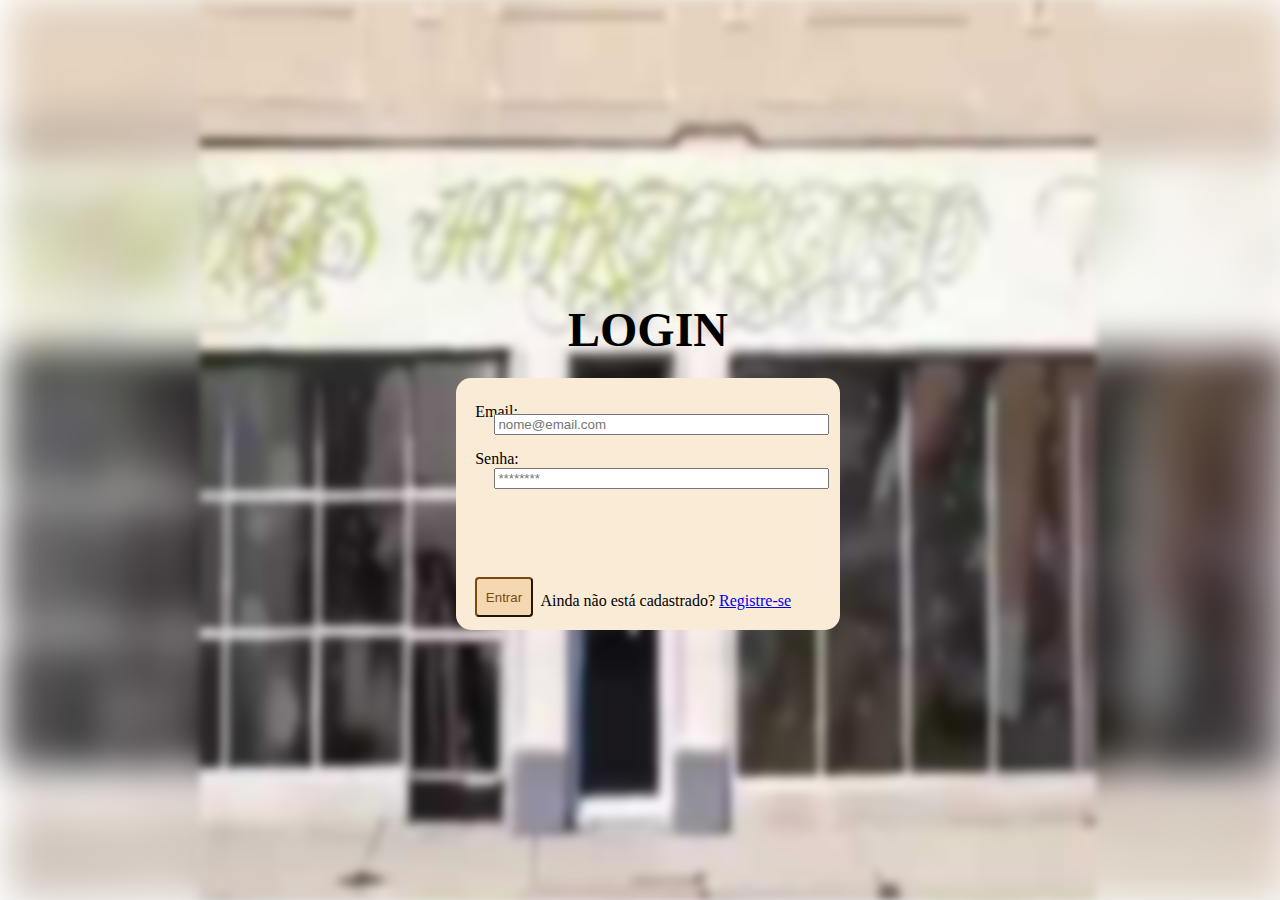
<file: site/index.html>
<!doctype html>
<html>
	<head>
		<meta http-equiv="Content-Language" content="pt-br">
		<meta name="viewport" content="width=device-width, initial-scale=1">
		<meta charset="utf-8">

		<link href="./css/indexcss.css" rel="stylesheet" type="text/css">
		<link href="https://cdn.jsdelivr.net/npm/bootstrap@5.1.3/dist/css/bootstrap.min.css" rel="stylesheet" integrity="sha384-1BmE4kWBq78iYhFldvKuhfTAU6auU8tT94WrHftjDbrCEXSU1oBoqyl2QvZ6jIW3" crossorigin="anonymous">
		
		<script type="text/javascript" src="./js/erroHandler/erroFormNull.js"></script>
		<script type="text/javascript" src="./js/login/login.js"></script>
		<script type="text/javascript" src="./js/aguarde/aguarde.js"></script>
		
		<title>Login</title>
	</head>
	<body>
		<div id="bcg">
			<img src="./img/login/background.jpg" class="imgBcg" id="bcgImgBlurred">
			<img src="./img/login/background.jpg" class="imgBcg">
		</div>
		<div id="login">
			<h1>LOGIN</h1>
			<div id="loginBcg">
				<form name="loginForm" onSubmit="return login()">
					<span id="erro" style="position: relative; color: red; left: 5%"></span>
  					<label for="email" class="lblLogin" style="top: 10%">Email:</label> <br> <br>
					<input type="email" name="email" class="txtFormLogin" placeholder="nome@email.com"> <br> <br>
					<label for="senha" class="lblLogin">Senha:</label> <br> 
					<input type="password" name="senha" class="txtFormLogin" placeholder="********"> 
					<input type="submit" value="Entrar" name="entrar" id="btnLogin"> 
					<label style="position: absolute; bottom: 8%; left: 22%">Ainda não está cadastrado? 
						<a href="./registro.html">
							Registre-se
						</a>
					</label>
				</form>
			</div>
		</div>
	</body>
</html>
</file>
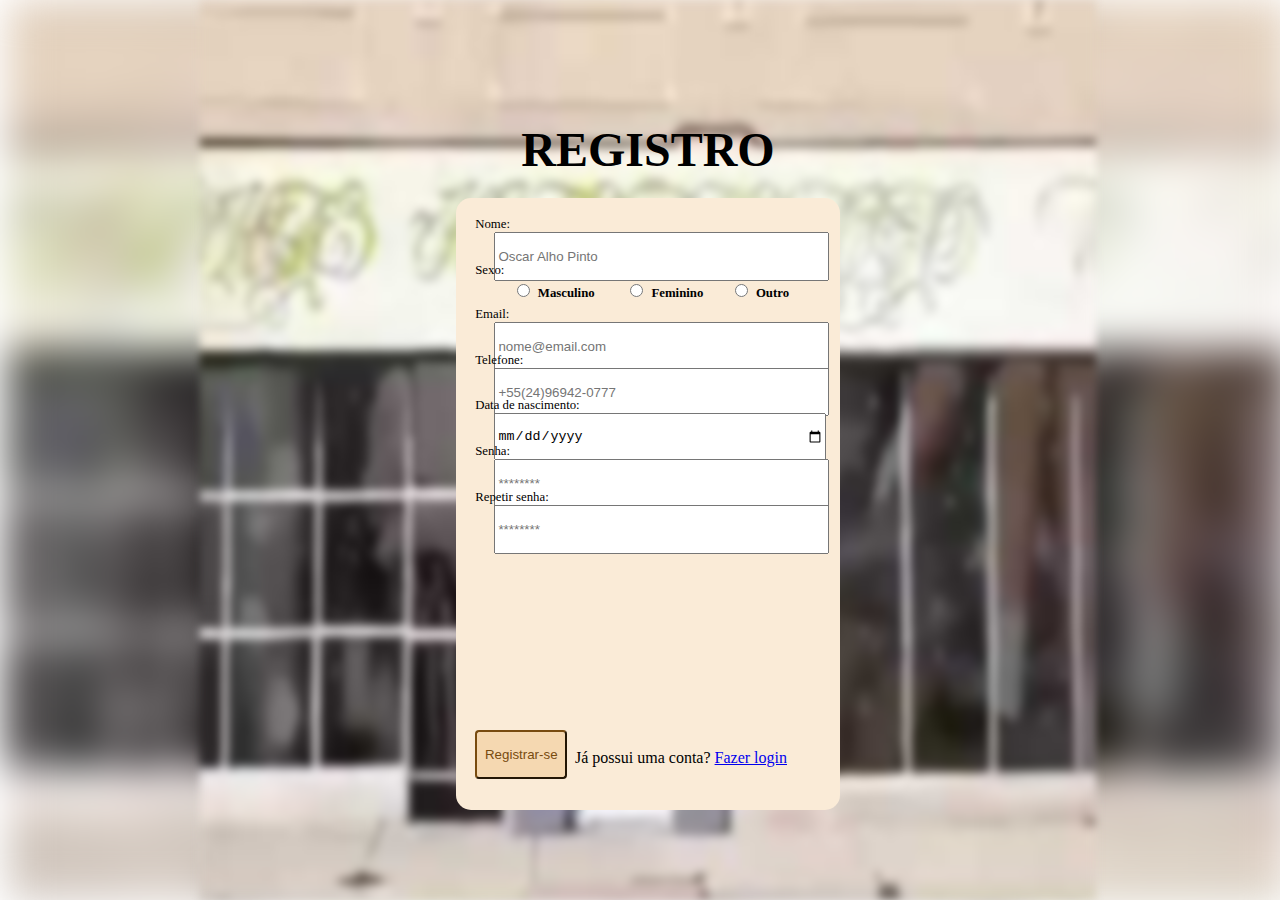
<file: site/registro.html>
<!doctype html>
<html>
	<head>
		<meta http-equiv="Content-Language" content="pt-br">
		<meta name="viewport" content="width=device-width, initial-scale=1">
		<meta charset="utf-8">
		
		<link href="./css/registrocss.css" rel="stylesheet" type="text/css">
		<link href="https://cdn.jsdelivr.net/npm/bootstrap@5.1.3/dist/css/bootstrap.min.css" rel="stylesheet" integrity="sha384-1BmE4kWBq78iYhFldvKuhfTAU6auU8tT94WrHftjDbrCEXSU1oBoqyl2QvZ6jIW3" crossorigin="anonymous">

		<script type="text/javascript" src="./js/erroHandler/erroFormNull.js"></script>
		<script type="text/javascript" src="./js/erroHandler/erroVerifSenha.js"></script>
		<script type="text/javascript" src="./js/aguarde/aguarde.js"></script>

		<script type="text/javascript" src="./js/registro/register.js"></script>
		
		<title>Registro</title>
	</head>
	<body>
		<div id="bcg">
			<img src="./img/login/background.jpg" class="imgBcg" id="bcgImgBlurred">
			<img src="./img/login/background.jpg" class="imgBcg">
		</div>
		<div id="login">
			<h1>REGISTRO</h1>
			<div id="loginBcg">
				<form name="registroForm" onsubmit="register()">
					<span id="erro" style="position: relative; color: red; left: 5%"></span>
					
					<label for="nome" class="lblLogin" style="margin-top: 5%">Nome:</label> 
					<br> 
					<input type="text" name="nome" class="txtFormLogin" placeholder="Oscar Alho Pinto">
					
					
					<label for="sexo" class="lblLogin">Sexo:</label> 
					<br> 
					<table style="position: relative; width: 80%; left: 10%">
						<tr>
							<th>
								<input type="radio" name="sexo" value="M">
								<label for="mas" class="lblRadioLogin">Masculino</label>
							</th>
							<th>
								<input type="radio" name="sexo" value="F">
								<label for="fem" class="lblRadioLogin">Feminino</label>
							</th>
							<th>
								<input type="radio" name="sexo" value="O">
								<label for="oth" class="lblRadioLogin">Outro</label>
							</th>
						</tr>
					</table>
					
  					<label for="email" class="lblLogin" style="margin-top: 0px">Email:</label> 
					<br> 
					<input type="email" name="email" class="txtFormLogin" placeholder="nome@email.com"> 
				
					
					<label for="tel" class="lblLogin">Telefone:</label> 
					<br> 
					<input type="tel" name="tel" placeholder="+55(24)96942-0777" class="txtFormLogin"> 
					
					
					<label for="nasc" class="lblLogin">Data de nascimento:</label> 
					<br> 
					<input type="date" name="nasc" class="txtFormLogin"> 
					
					
					<label for="senha" class="lblLogin">Senha:</label> 
					<br> 
					<input type="password" name="senha" class="txtFormLogin" minlength="6" placeholder="********">
					
					
					<label for="senha2" class="lblLogin">Repetir senha:</label> 
					<br> 
					<input type="password" name="senha2" class="txtFormLogin" minlength="6" placeholder="********"> 
					<br>
					
					<input type="submit" value="Registrar-se" name="entrar" id="btnLogin"> 
					<label style="position: absolute; bottom: 7%; left: 31%">Já possui uma conta? 
						<a href="./index.html">
							Fazer login
						</a>
					</label>
				</form>
			</div>
		</div>
	</body>
</html>
</file>
<file: site/css/indexcss.css>
#bcg {
    top:0px;
    overflow: hidden;
    width: 100%;
}
#bcgImgBlurred {
    width: 100% !important; 
    filter: blur(20px);
    margin-left: 0%;
}
#loginBcg{
    position: absolute;
    width: 100%;
    height: 70%;
    top: 30%;
    background-color:antiquewhite;
    border-radius: 15px;
}
#login {
    position: absolute;
    height: 40%;
    width: 30%;
    margin-left: 35%;
    top: 30%;
}
#btnLogin {
    position: absolute;
    width: 15%;
    height: 16%;
    bottom: 5%;
    left: 5%;
    background-color: #F5D8B1;
    border-color: #784B0F;
    color: #784B0F;
    border-radius: 4px;
}

.imgBcg {
    position: absolute;
    filter: blur(4px);
    top: 0px;
    width: 70%;
    height: 100%;
    margin-left: 15%;
}
.lblLogin {
    position: absolute;
    left: 5%;
}
.txtFormLogin {
    position: absolute;
    left: 10%;
    width: 85%;
}

h1 {
    position: relative;
    font-size: 300%;
    text-align: center;
}
</file>
<file: site/css/registrocss.css>
#bcg {
    top:0px;
    overflow: hidden;
    width: 100%;
}
#bcgImgBlurred {
    width: 100% !important; 
    filter: blur(20px);
    margin-left: 0%;
}
#loginBcg{
    position: absolute;
    width: 100%;
    height: 85%;
    top: 15%;
    background-color:antiquewhite;
    border-radius: 15px;
}
#login {
    position: absolute;
    height: 80%;
    width: 30%;
    margin-left: 35%;
    top: 10%;
}
#btnLogin {
    position: absolute;
    width: 24%;
    height: 8%;
    bottom: 5%;
    left: 5%;
    background-color: #F5D8B1;
    border-color: #784B0F;
    color: #784B0F;
    border-radius: 4px;
}

.imgBcg {
    position: absolute;
    filter: blur(4px);
    top: 0px;
    width: 70%;
    height: 100%;
    margin-left: 15%;
}
.lblLogin {
    position: relative;
    display: inline-block;
    margin-top: 8%;
    left: 5%;
    font-size: 1vw;
}
.lblRadioLogin {
    position: relative;
    font-size: 1vw;
    left: 1%;
}
.txtFormLogin {
    position: absolute;
    left: 10%;
    width: 85%;
    height: 7%;
}

h1 {
    position: relative;
    font-size: 300%;
    text-align: center;
}
th {
    text-align: center;
}
</file>
